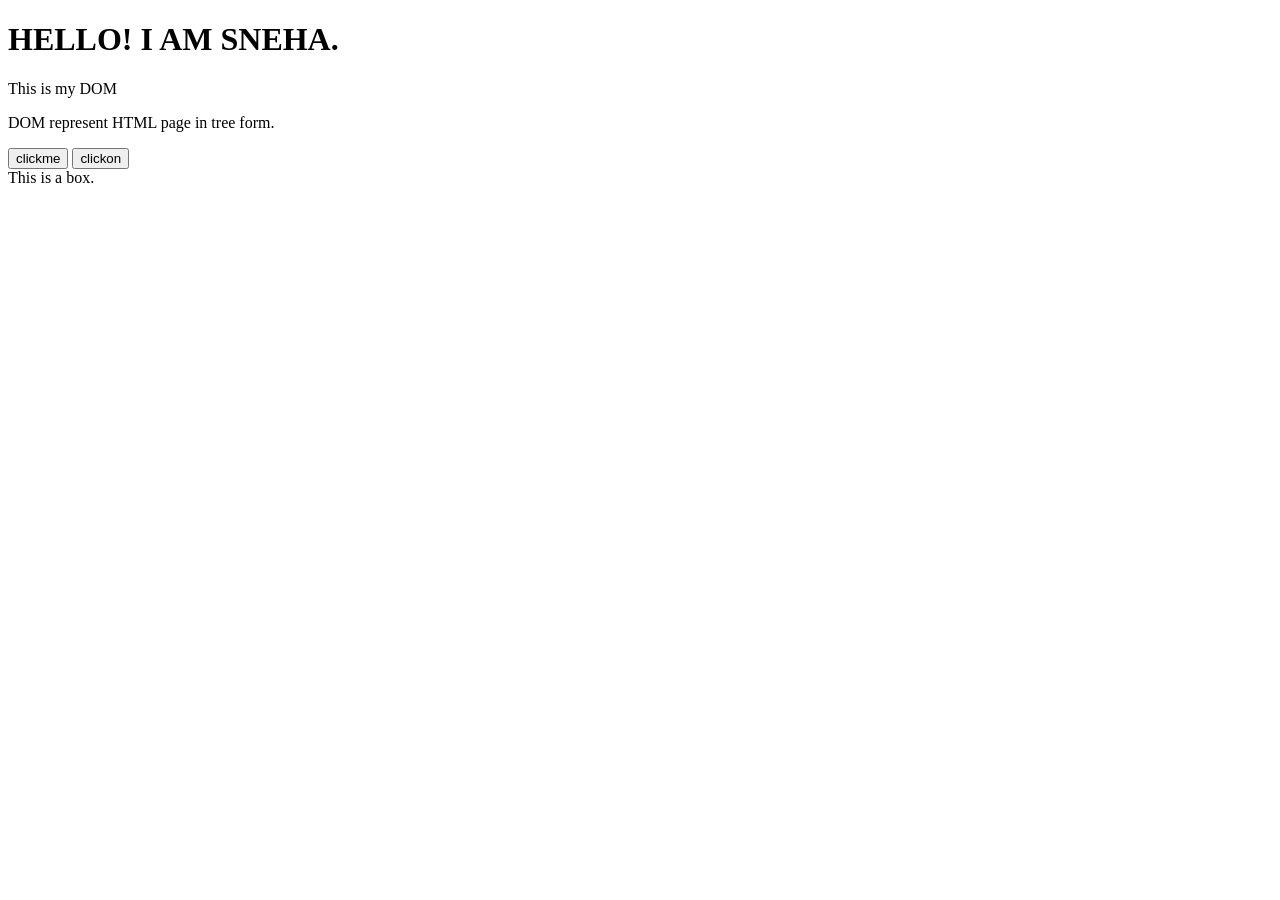
<file: index.html>
<!DOCTYPE html>
<html lang="en">
<head>
    <meta charset="UTF-8">
    <meta name="viewport" content="width=device-width, initial-scale=1.0">
    <title>javascript DOM</title>
</head>
<body>
<h1 id="msg">HELLO! I AM SNEHA.</h1>
<P class="para"> This is my DOM</P>
<p class="para">DOM represent HTML page in tree form. </p>
   <button id="changetext">clickme</button>  
       <button id="changeColor">clickon</button>
<div class="box">This is a box.</div>

<script>
    console.log(document);
    
    const btn = document.getElementById("changetext");    //getelementbyid
    const heading =document.getElementById("msg");
    btn.addEventListener("click" , function (){
     heading.innerText = "Hii";
     heading.style.backgroundColor = "pink";
     const paras = document.getElementsByClassName("para");       //getelementbyclassname
    console.log("By Class (HTMLCollection):", paras);
    paras[0].style.color = "blue";
 const allButtons = document.getElementsByTagName("button");    //color change in clickon button
    console.log("By Tag:", allButtons);
    allButtons[1].style.backgroundColor = "lightblue";
 const firstPara = document.querySelector(".para");
    firstPara.innerText = "This is changed using querySelector()";
    const allPara = document.querySelectorAll(".para");
    allPara.forEach((p) => (p.style.fontWeight = "bold"));
 const box = document.querySelector(".box");
    console.log("innerText:", box.innerText);
    console.log("innerHTML:", box.innerHTML);
    console.log("textContent:", box.textContent);

    });
    
</script>

   
</body>
</html>
</file>
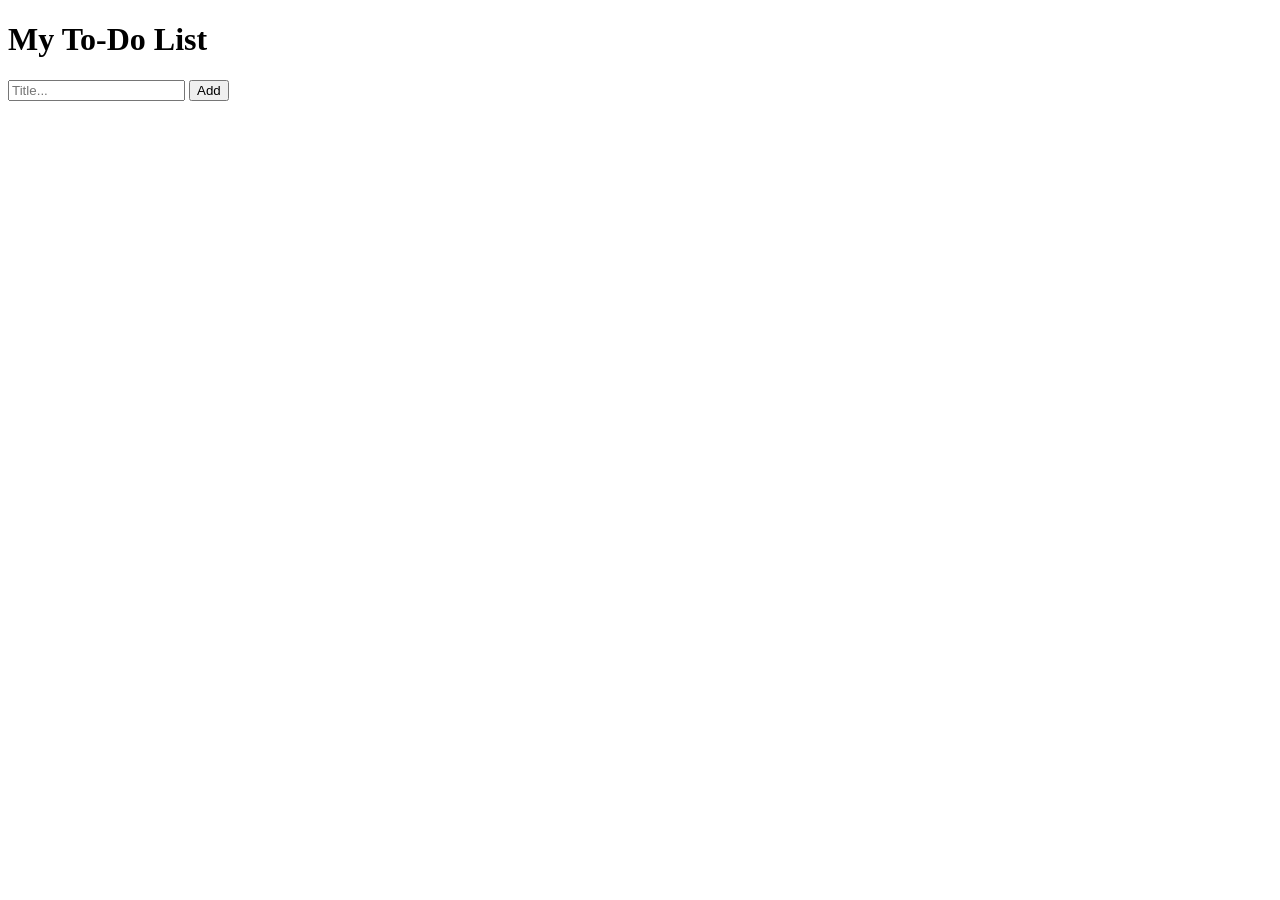
<file: Dompro.html>
<!DOCTYPE html>
<html lang="en">

<head>
    <meta charset="UTF-8">
    <meta name="viewport" content="width=device-width, initial-scale=1.0">
    <title>Todo App</title>
    <!-- <link rel="stylesheet" href="style.css"> -->
</head>

<body>
    <div class="container">
        <h1>My To-Do List</h1>
<!-- 
        <div class="input-box"> -->
            <input type="text" id="textInput" placeholder="Title...">
            <button id="addBtn">Add</button>
            <!-- <button id="editBtn">Edit</button> -->
        </div>
        <ul id="todo-list">
            <!-- <li>Hit the GYM <span>❌</span></li>
            <li>Buy Eggs <span> ❌</span></li>
            <li class="completed">
                Pay Bills <span>❌</span>
            </li>
            <li> Read a Book <span> ❌</span></li> -->
        </ul>
    </div>

    <script src="script.js">

    </script>

</body>

</html>
</file>
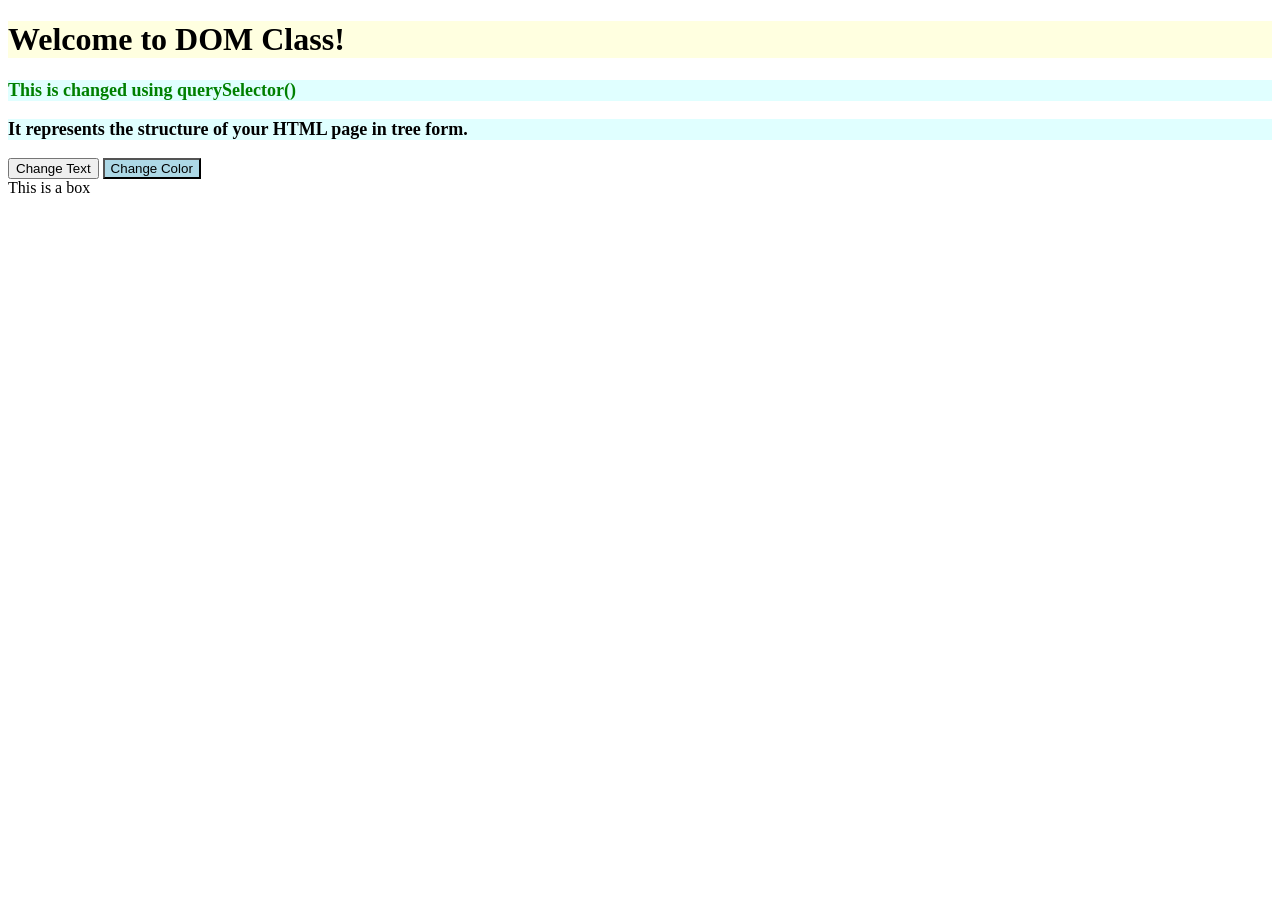
<file: notesdom.html>
<!DOCTYPE html>
<html lang="en">
<head>
  <meta charset="UTF-8">
  <meta name="viewport" content="width=device-width, initial-scale=1.0">
  <title>DOM Day 1 - Selectors & Basics</title>
</head>
<body>
  <h1 id="title">Welcome to DOM Class!</h1>
  <p class="para">DOM means Document Object Model.</p>
  <p class="para">It represents the structure of your HTML page in tree form.</p>
  <button id="changeText">Change Text</button>
  <button id="changeColor">Change Color</button>
  <div class="box">This is a box</div>

  <script>
    /*
       What is the DOM?
      DOM (Document Object Model) — JS ke through HTML page ko access aur modify karne ka tareeka.
      Browser HTML ko ek "tree" me convert karta hai — jisme har tag ek node hota hai.
    */
   //DOM se hum kya kya kr skte hai
  //  textchange  , colour change , buttonclick pr kaam karvana , new element add/remove , form validation.

    console.log(document); // HTML structure as JS object

    /*
       SELECTING ELEMENTS
      1 getElementById()
      2 getElementsByClassName()
      3 getElementsByTagName()
      4 querySelector()
      5 querySelectorAll()
    */

    // 1 getElementById() → single element
    const heading = document.getElementById("title");
    heading.style.backgroundColor = "lightyellow";

    // 2 getElementsByClassName() → multiple elements (HTMLCollection)
    const paras = document.getElementsByClassName("para");
    console.log("By Class (HTMLCollection):", paras);
    paras[0].style.color = "green";

    /*
       HTMLCollection is not a real array
         - It looks like array but doesn’t support forEach(), map(), etc.
         - To use array methods, we must convert it.
    */

    //  Convert HTMLCollection to real array using Array.from()
    const paraArray = Array.from(paras);

    // ab hum forEach use kar sakte hain
    paraArray.forEach((p) => {
      p.style.fontSize = "18px";
      p.style.backgroundColor = "lightcyan";
    });


    // 3 getElementsByTagName()
    const allButtons = document.getElementsByTagName("button");
    console.log("By Tag:", allButtons);
    allButtons[1].style.backgroundColor = "lightblue";

    // 4 querySelector() → returns first matching element
    const firstPara = document.querySelector(".para");
    firstPara.innerText = "This is changed using querySelector()";

    // 5 querySelectorAll() → returns NodeList (can use forEach directly)
    const allPara = document.querySelectorAll(".para");
    allPara.forEach((p) => (p.style.fontWeight = "bold"));

    /*
      
        innerText vs innerHTML vs textContent
       
      innerText  → sirf visible text
      innerHTML  → text + HTML tags
      textContent → pure text (even hidden ones)
    */
    const box = document.querySelector(".box");
    console.log("innerText:", box.innerText);
    console.log("innerHTML:", box.innerHTML);
    console.log("textContent:", box.textContent);

    /*
      EVENTS & INTERACTIONS
      addEventListener() se hum kisi element par event (click, etc.) laga sakte hain
    */
    const changeTextBtn = document.getElementById("changeText");
    const changeColorBtn = document.getElementById("changeColor");

   // changeTextBtn.addEventListener("click", () => {
     // heading.innerText = "Text Changed using addEventListener()!";
   // });

    changeColorBtn.addEventListener("click", () => {
      heading.style.color = "purple";
    });
   

    //  assignment
    // read about window object
    // events 
  </script>
</body>
</html>
</file>
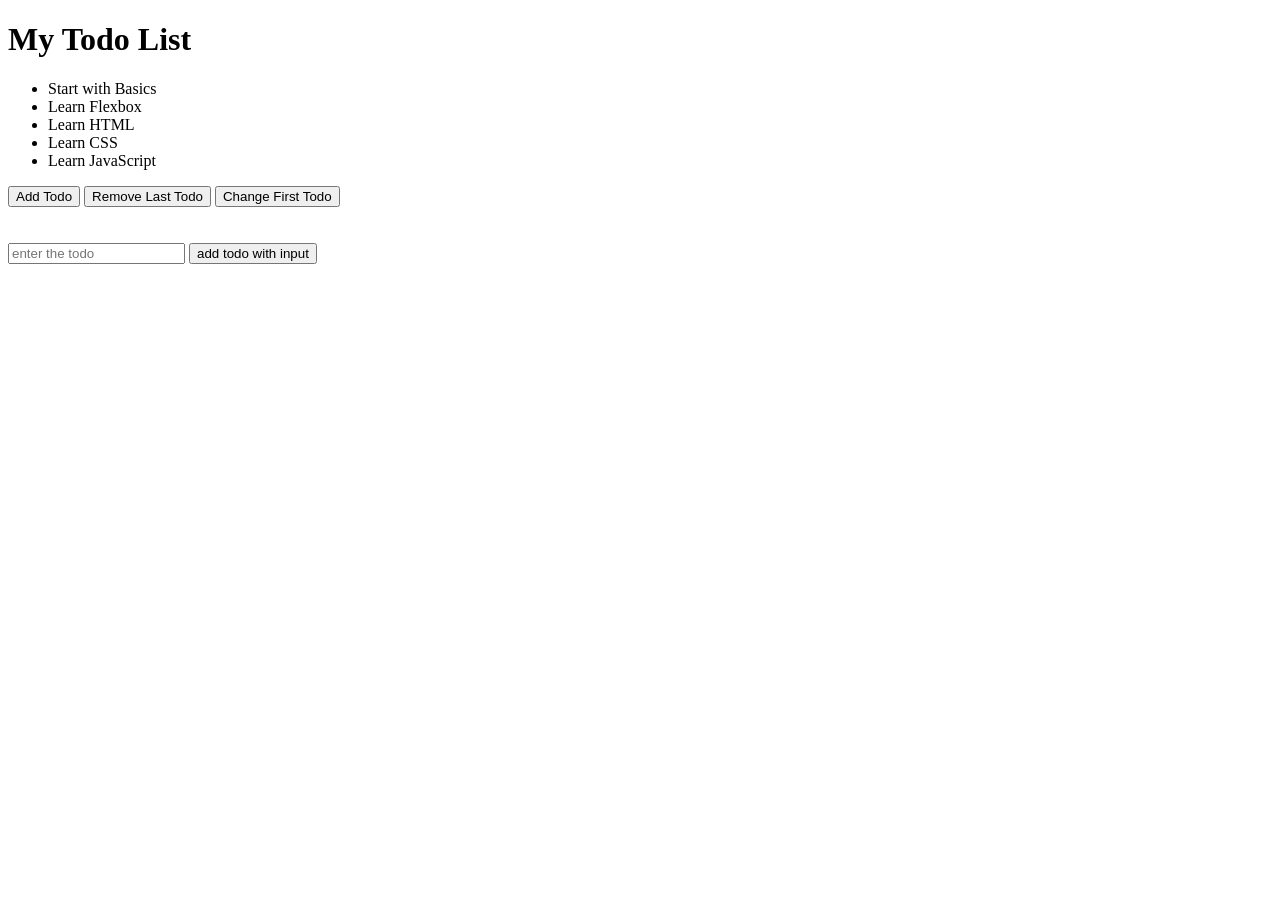
<file: notesdom2.html>
<!DOCTYPE html>
<html lang="en">

<head>
    <meta charset="UTF-8"/>
    <meta name="viewport" content="width=device-width, initial-scale=1.0" />
    <title>DOM Manipulation-Day 2</title>
</head>

<body>
    <h1 id="main-heading">My Todo List</h1>

    <ul id="todo-list">
        <li>Learn HTML</li>
        <li>Learn CSS</li>
    </ul>

    <button id="add-btn">Add Todo</button>
    <button id="remove-btn">Remove Last Todo</button>
    <button id="change-btn">Change First Todo</button>
    
    <br>
    <br>
    <br>
    
    <input type="text" placeholder="enter the todo" id="input">
      <button id="add-with-inp">add todo with input</button>


    <script>
        // Day 2 - DOM Manipulation
        //  kaise elements ko create, append, update aur delete karte hain.

        // 1️ CREATE ELEMENT
        // document.createElement('tagName') -> naya element banata hai
        const newTodo = document.createElement("li"); // <li></li> bana
        newTodo.innerText = "Learn JavaScript"; // andar content add kiya
        console.log(newTodo); // abhi page par nahi gaya

        // 2️ APPEND ELEMENT (Add to DOM)
        // appendChild() -> existing element ke andar child add karta hai
        const todoList = document.getElementById("todo-list");
        todoList.appendChild(newTodo); // <ul> ke andar <li> add hua

        // 3️ PREPEND ELEMENT (Add to Start)
        // prepend() -> element ke starting me add karta hai
        const firstTodo = document.createElement("li");
        firstTodo.innerText = "Start with Basics";
        todoList.prepend(firstTodo);

        // 4️ INSERT ELEMENT BEFORE SOME OTHER ELEMENT
        const anotherTodo = document.createElement("li");
        anotherTodo.innerText = "Learn Flexbox";
        const secondItem = todoList.children[1];
        todoList.insertBefore(anotherTodo, secondItem);

        // 5️ REMOVE ELEMENT
        // removeChild() -> kisi specific element ko hata sakte hain
        const removeBtn = document.getElementById("remove-btn");
        removeBtn.addEventListener("click", function () {
            if (todoList.lastElementChild) {
                todoList.removeChild(todoList.lastElementChild);
            } else {
                alert("No more todos to remove!");
            }
        });

        // 6️ CHANGE OR UPDATE ELEMENT
        // innerText, innerHTML, textContent se change kar sakte hain
        const changeBtn = document.getElementById("change-btn");
        changeBtn.addEventListener("click", function () {
            const firstItem = todoList.firstElementChild;
            if (firstItem) {
                firstItem.innerText = "Basics Completed!";
                firstItem.style.color = "green";
            }
        });

        // 7️ SET / GET ATTRIBUTES
        // setAttribute(name, value) -> element me attribute lagata hai
        const heading = document.getElementById("main-heading");
        heading.setAttribute("class", "title");
        console.log(heading.getAttribute("class")); // output: title

        // 8️ CLASSLIST - add(), remove(), toggle()
        heading.classList.add("highlight"); // class add karo
        heading.classList.toggle("active"); // toggle means ON/OFF
        heading.classList.remove("highlight"); // class remove karo

        // 9️ EVENT DRIVEN ELEMENT CREATION
        // Button click par new todo add karo
        const addBtn = document.getElementById("add-btn");
        addBtn.addEventListener("click", function () {
            const newItem = document.createElement("li");
            newItem.innerText = "New Todo Added!";
            newItem.style.color = "blue";
            todoList.appendChild(newItem);
        });

        //  10 create element using inputs 
        const addTodoWithInput = document.getElementById("add-with-inp");
        addTodoWithInput.addEventListener("click",()=> {
            const  input = document.getElementById("input");
            const todoWithInput = document.createElement("li");
            todoWithInput.innerText=input.value;
            todoList.appendChild(todoWithInput);
            input.value=""     
        })
    </script>
</body>

</html>
</file>
<file: style.css>
body{
    font-family: system-ui, -apple-system, BlinkMacSystemFont, 'Segoe UI', Roboto, Oxygen, Ubuntu, Cantarell, 'Open Sans', 'Helvetica Neue', sans-serif;
    background-color: rgb(238, 50, 50);
}

.container{
    width: 350px;
    margin: 50px auto;
    background: rgb(250, 249, 249);
}

h1{
    background: #e74c3c;
    color: white;
    margin: 0;
    padding: 15px;
    text-align: center;
    
}
.input-box{
    display: flex;
    
}
input{
    padding: 10px;
    border: none;

}
button{

    padding: 10px;
    border: none;
    cursor:pointer;
    margin-left: auto;
    font-family: system-ui, -apple-system, BlinkMacSystemFont, 'Segoe UI', Roboto, Oxygen, Ubuntu, Cantarell, 'Open Sans', 'Helvetica Neue', sans-serif;
}
#editBtn{
    margin-left: 0px;
    color: #0c0a0a;
}


/* button{
    color: aqua;
    padding: 7px;
    cursor: pointer;
    margin-left: 120px;
} */
li{
    list-style:    none;
    padding: 10px;
    border-bottom: 1px solid #ddd;
    position: relative;
    padding-left: 0;
    cursor: pointer;
    transition: background-color 0.3s ease;
    

}
ul{
    padding: 14px;
    margin: 0;
}

span{
    position: absolute;
    right: 10px;
    cursor: pointer;
    
}
 .completed{
    text-decoration: line-through;
    background: #95a5a6;
    color: white;
}
</file>
